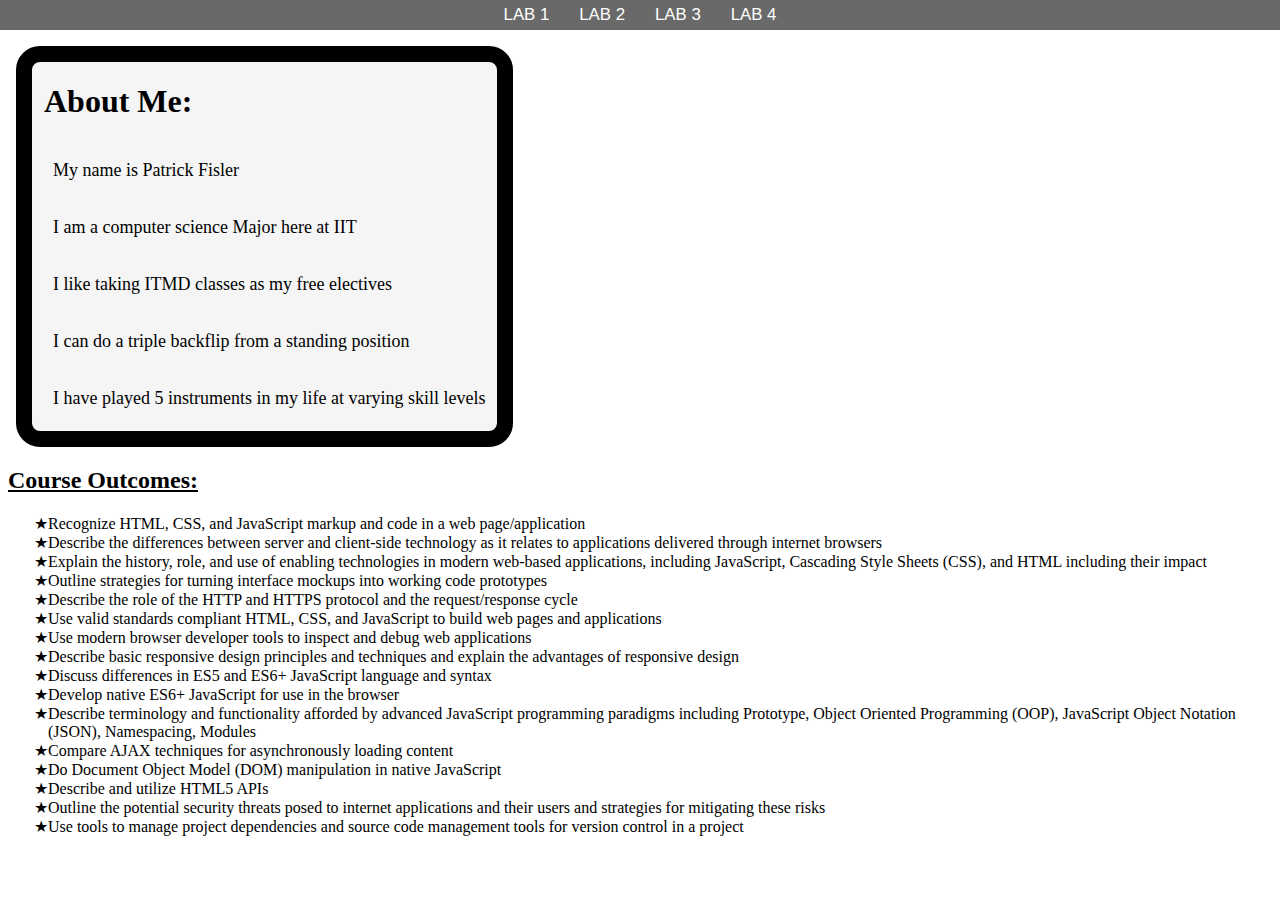
<file: index.html>
<!DOCTYPE html>
<html lang="en">
<head>
    <meta charset="UTF-8">
    <meta name="viewport" content="width=device-width, initial-scale=1.0">
    <title>ITMD441 Landing Page</title>
    <link rel="stylesheet" href="nav-style.css">
    <link rel="stylesheet" href="style.css">
</head>
<body>
    <nav id="navigation">
        <ul>
            <li><a href="index.html">Lab 1</a></li>
            <li><a href="Lab2/index.html">Lab 2</a></li>
            <li><a href="Lab3/index.html">Lab 3</a></li>
            <li><a href="Lab4/index.html">Lab 4</a></li>
        </ul>
    </nav>
    <div id="personal">
        <h1>About Me:</h1>
        <p>My name is Patrick Fisler</p>
        <p>I am a computer science Major here at IIT</p>
        <p>I like taking ITMD classes as my free electives</p>
        <p>I can do a triple backflip from a standing position</p>
        <p>I have played 5 instruments in my life at varying skill levels</p>
    </div>
    <div id="course">
        <h2>Course Outcomes:</h2>
        <ul>
            <li>Recognize HTML, CSS, and JavaScript markup and code in a web page/application</li>
            <li>Describe the differences between server and client-side technology as it relates to applications delivered through internet browsers</li>
            <li>Explain the history, role, and use of enabling technologies in modern web-based applications, including JavaScript, Cascading Style Sheets (CSS), and HTML including their impact                </li>
            <li>Outline strategies for turning interface mockups into working code prototypes</li>
            <li>Describe the role of the HTTP and HTTPS protocol and the request/response cycle</li>
            <li>Use valid standards compliant HTML, CSS, and JavaScript to build web pages and applications</li>
            <li>Use modern browser developer tools to inspect and debug web applications</li>
            <li>Describe basic responsive design principles and techniques and explain the advantages of responsive design</li>
            <li>Discuss differences in ES5 and ES6+ JavaScript language and syntax</li>
            <li>Develop native ES6+ JavaScript for use in the browser</li>
            <li>Describe terminology and functionality afforded by advanced JavaScript programming paradigms including Prototype, Object Oriented Programming (OOP), JavaScript Object Notation (JSON), Namespacing, Modules</li>
            <li>Compare AJAX techniques for asynchronously loading content</li>
            <li>Do Document Object Model (DOM) manipulation in native JavaScript</li>
            <li>Describe and utilize HTML5 APIs</li>
            <li>Outline the potential security threats posed to internet applications and their users and strategies for mitigating these risks</li>
            <li>Use tools to manage project dependencies and source code management tools for version control in a project</li>
        </ul>
    </div>
</body>
</html>
</file>
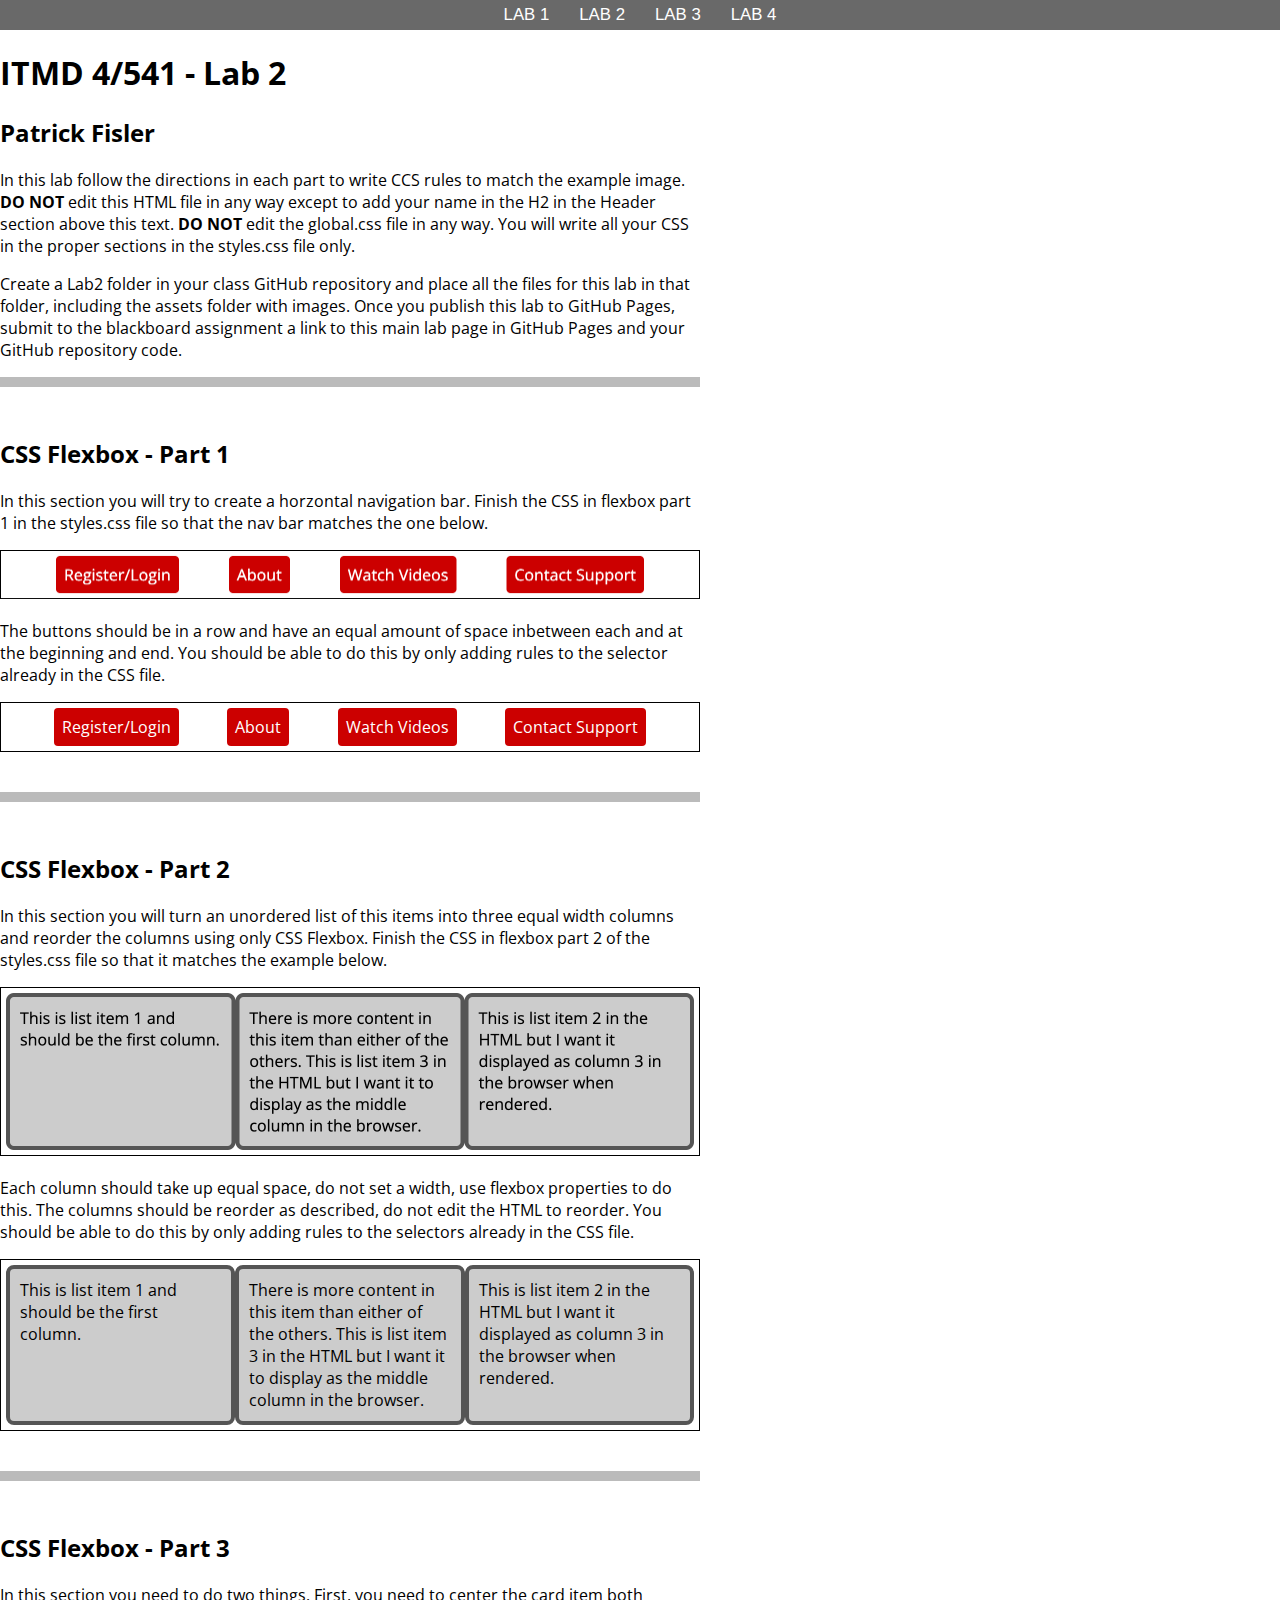
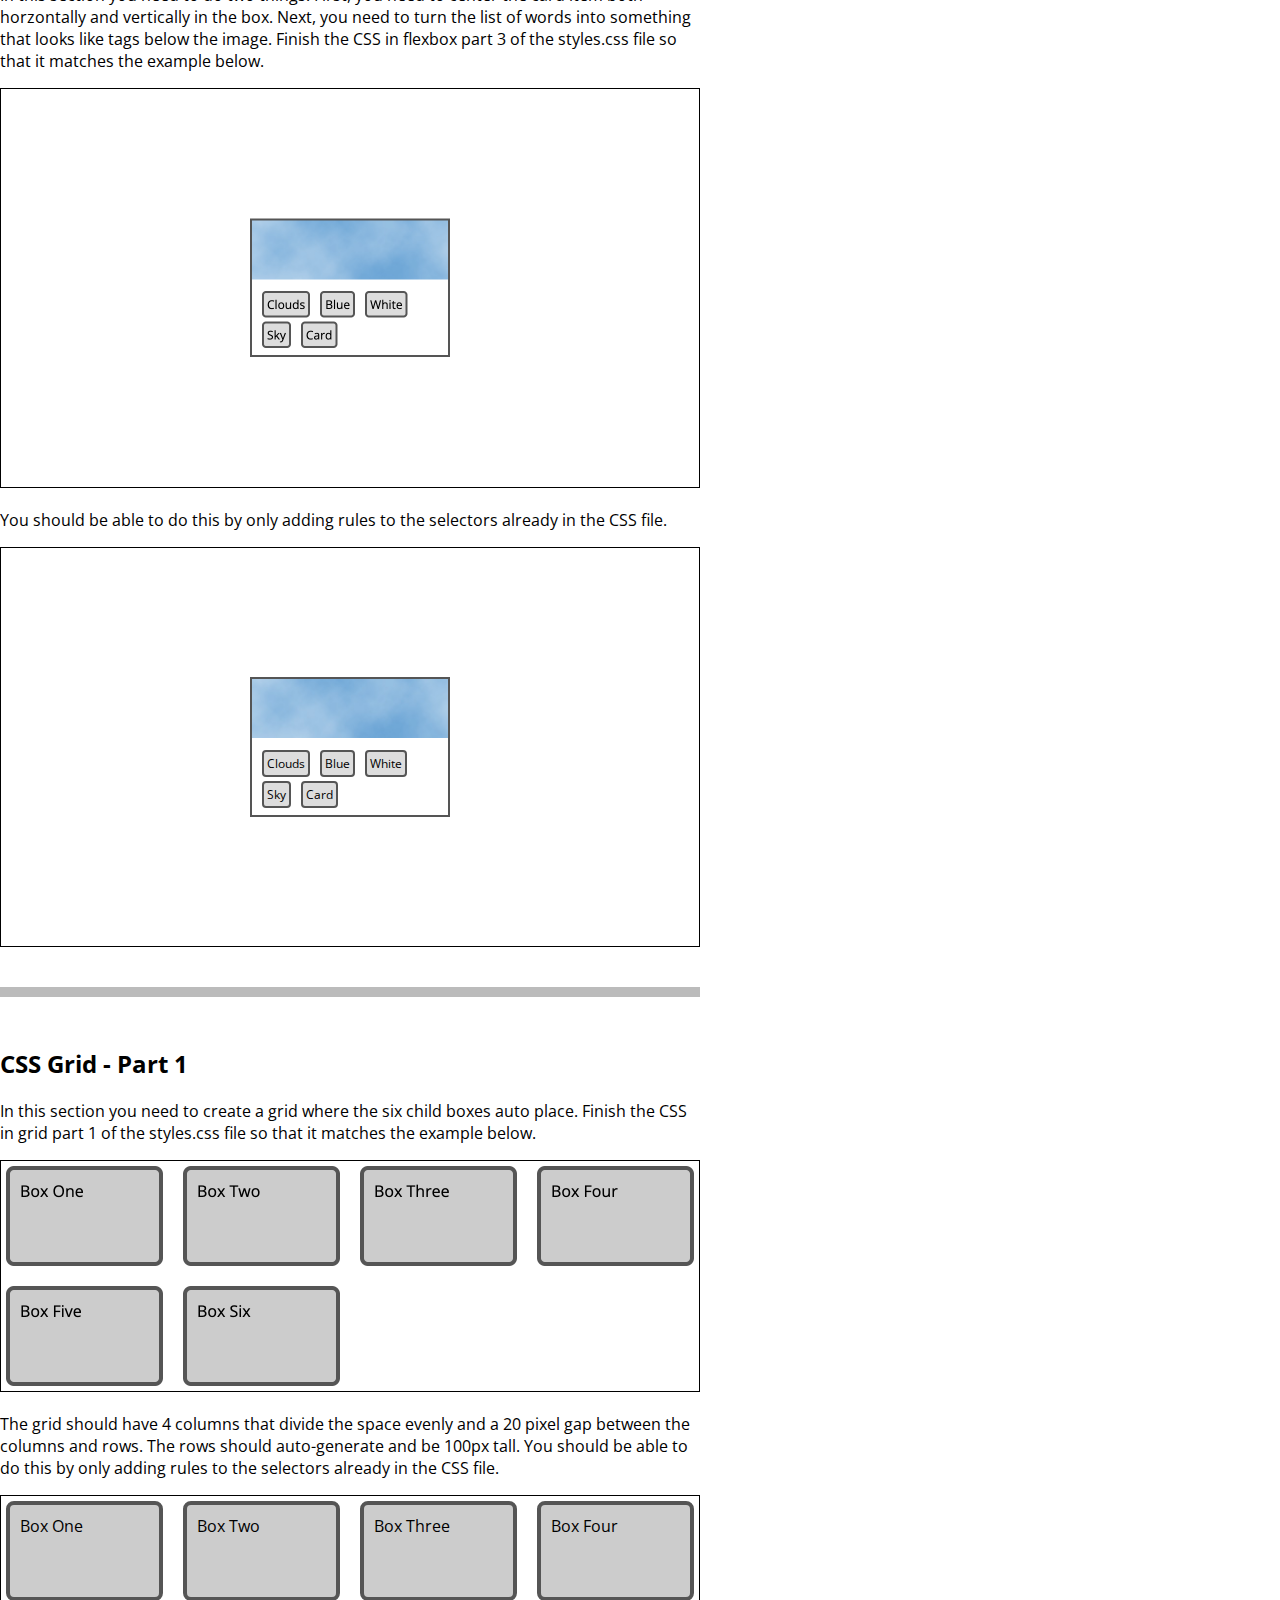
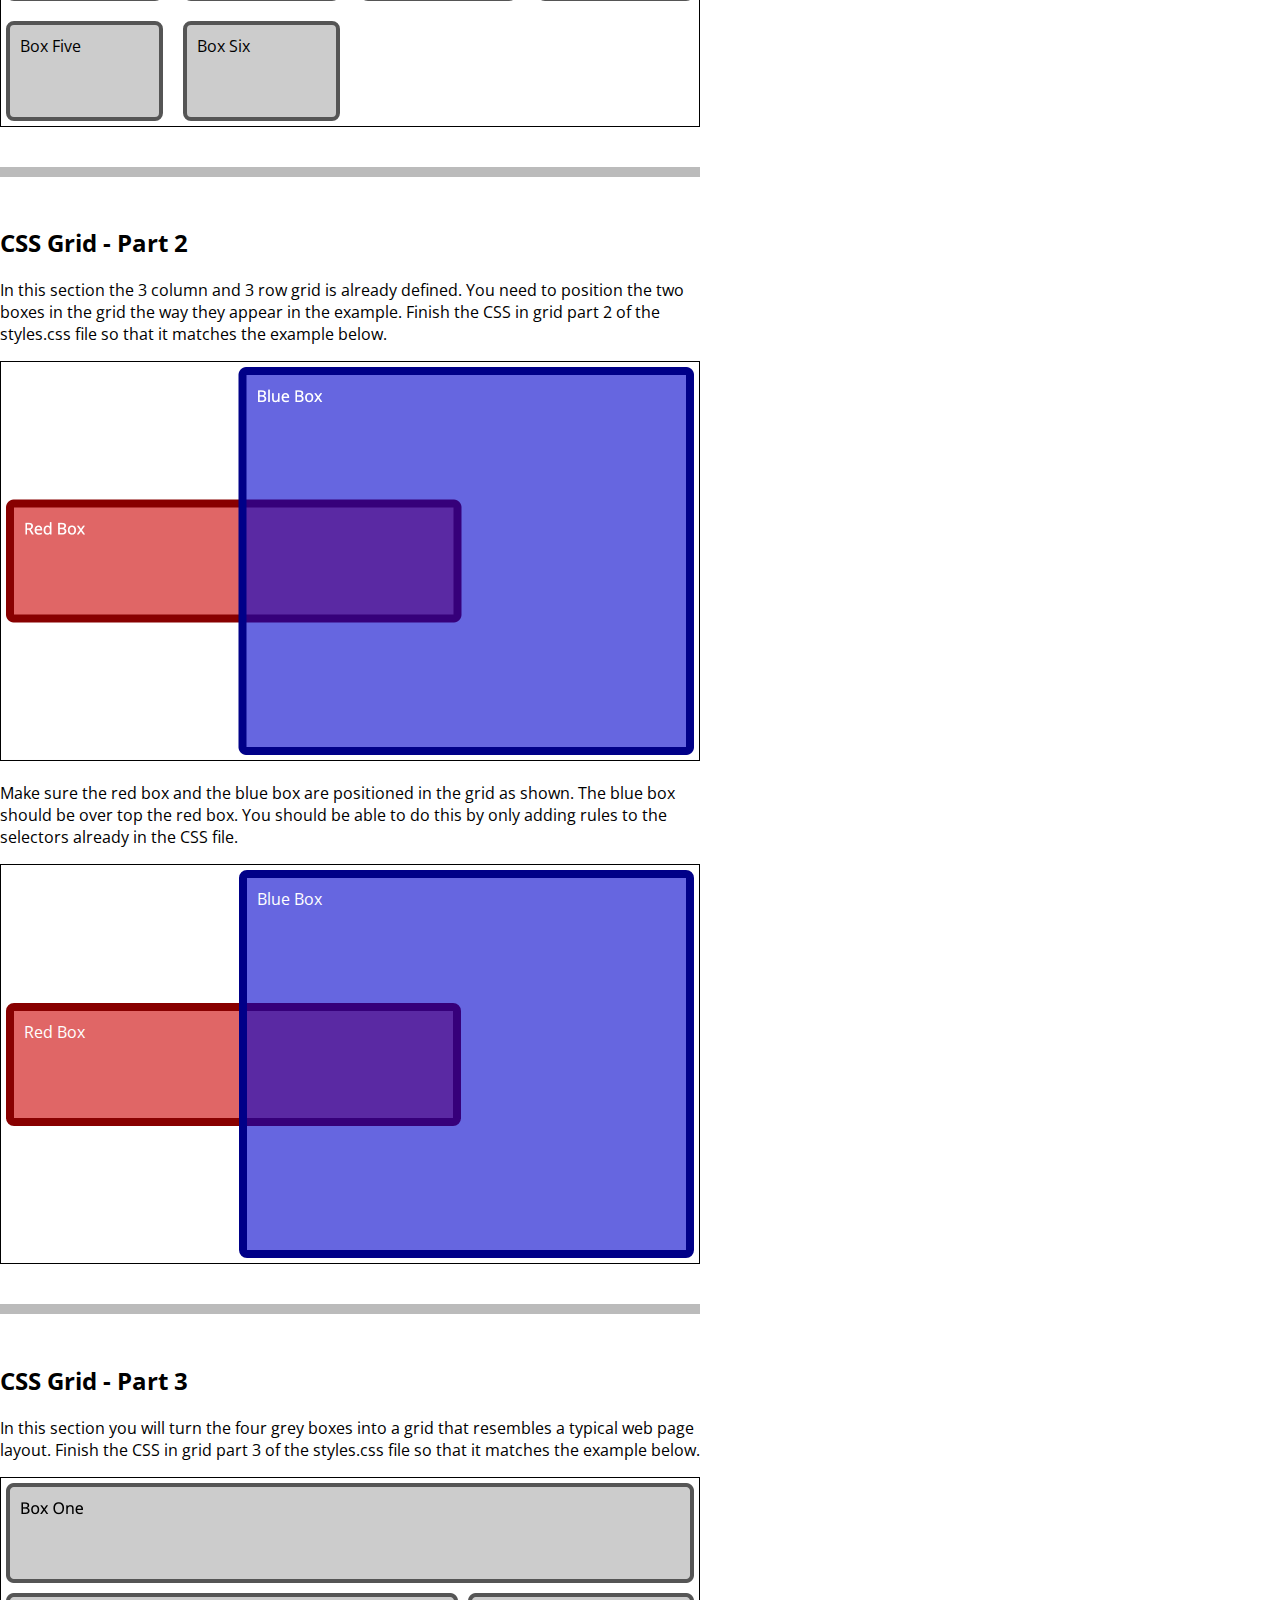
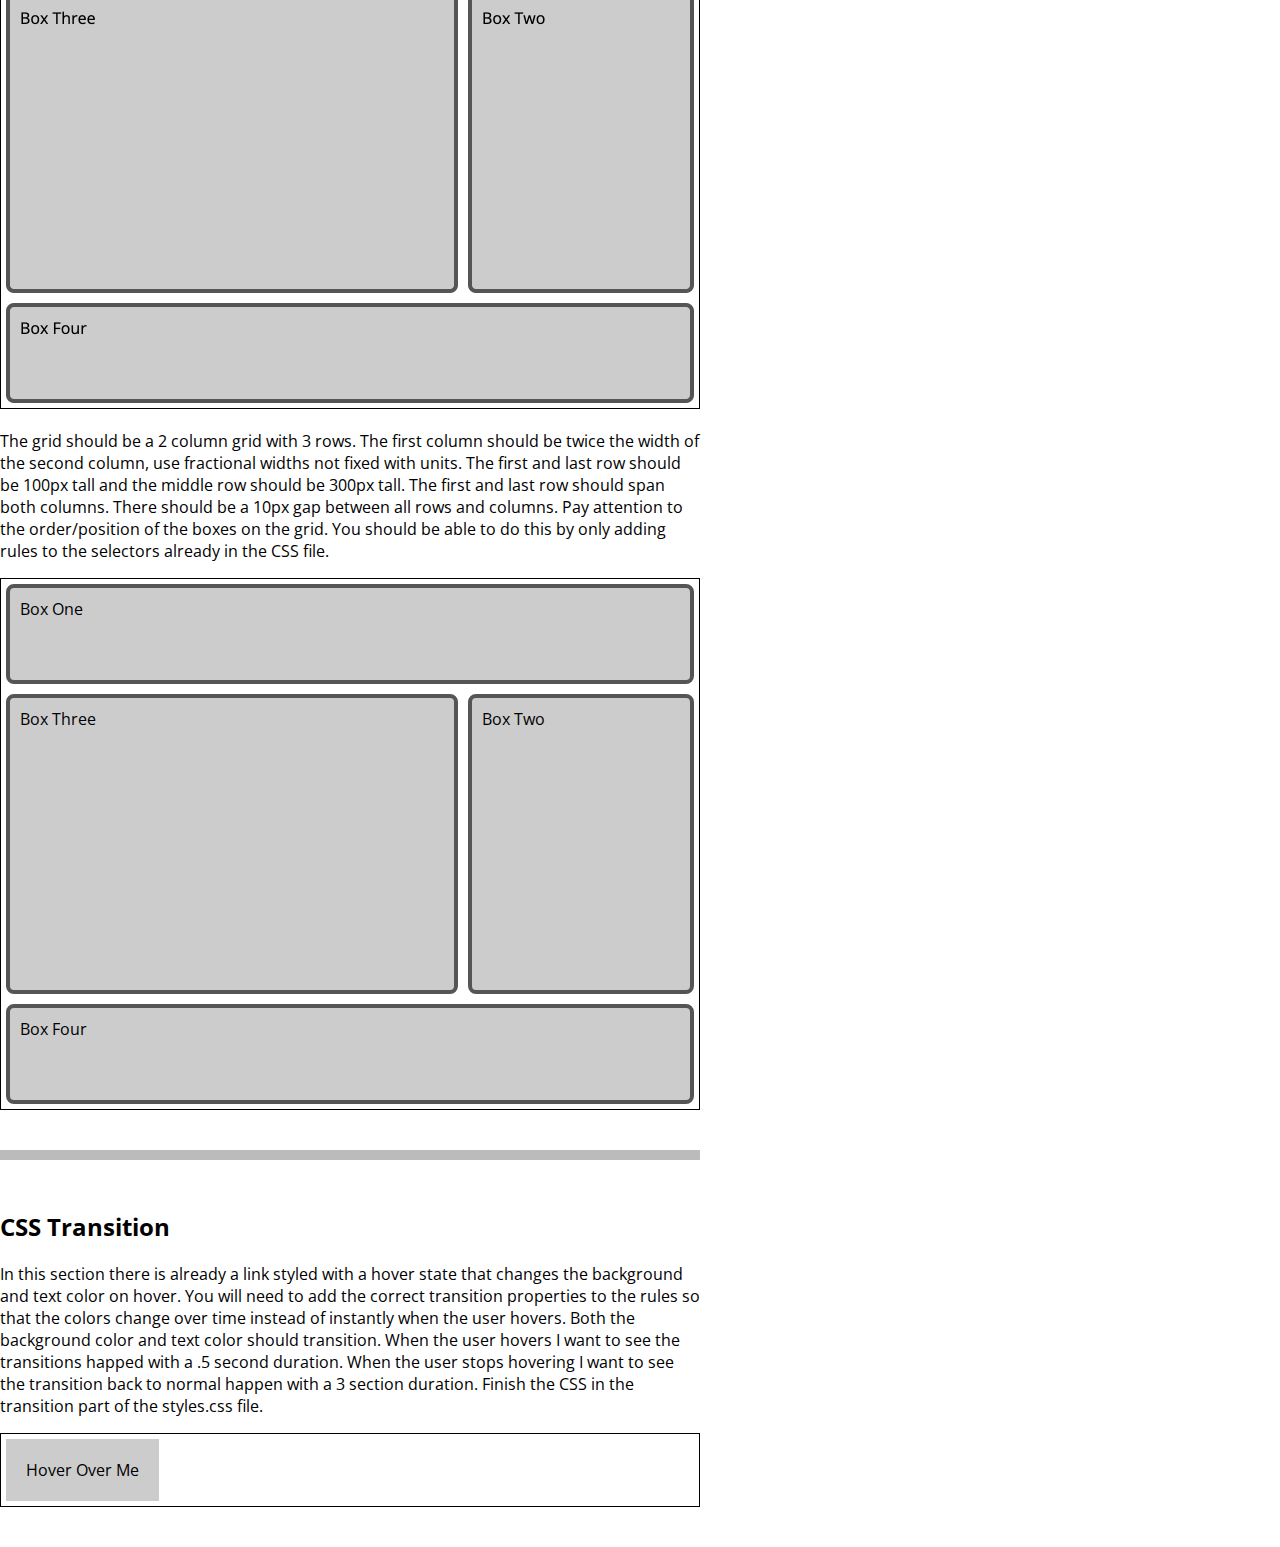
<file: Lab2/index.html>
<!DOCTYPE html>
<html lang="en">
<head>
  <meta charset="UTF-8">
  <meta http-equiv="X-UA-Compatible" content="IE=edge">
  <meta name="viewport" content="width=device-width, initial-scale=1.0">
  <title>ITMD 4/541 - Lab 2</title>
  <link rel="preconnect" href="https://fonts.googleapis.com">
  <link rel="preconnect" href="https://fonts.gstatic.com" crossorigin>
  <link href="https://fonts.googleapis.com/css2?family=Open+Sans:ital,wght@0,400;0,700;1,400&display=swap" rel="stylesheet">
  <link href="assets/global.css" rel="stylesheet">
  <link href="styles.css" rel="stylesheet">
  <link rel="stylesheet" href="../nav-style.css">
</head>
<body>
  <nav id="navigation">
    <ul>
        <li><a href="../index.html">Lab 1</a></li>
        <li><a href="../Lab2/index.html">Lab 2</a></li>
        <li><a href="../Lab3/index.html">Lab 3</a></li>
        <li><a href="../Lab4/index.html">Lab 4</a></li>
    </ul>
  </nav>
  <header class="w700">
    <h1>ITMD 4/541 - Lab 2</h1>
    <h2>Patrick Fisler</h2>
    <p>In this lab follow the directions in each part to write CCS rules to match the example image. <strong>DO NOT</strong> edit this HTML file in any way except to add your name in the H2 in the Header section above this text. <strong>DO NOT</strong> edit the global.css file in any way. You will write all your CSS in the proper sections in the styles.css file only.</p>
    <p>Create a Lab2 folder in your class GitHub repository and place all the files for this lab in that folder, including the assets folder with images. Once you publish this lab to GitHub Pages, submit to the blackboard assignment a link to this main lab page in GitHub Pages and your GitHub repository code.</p>
  </header>
  <section id="flex-section1" class="w700">
    <h2>CSS Flexbox - Part 1</h2>
    <p>In this section you will try to create a horzontal navigation bar. Finish the CSS in flexbox part 1 in the styles.css file so that the nav bar matches the one below.</p>
    <img src="assets/flex-p1.png" alt="flexbox part 1 example" width="700">
    <p>The buttons should be in a row and have an equal amount of space inbetween each and at the beginning and end. You should be able to do this by only adding rules to the selector already in the CSS file.</p>
    <div class="box">
      <nav>
        <ul>
          <li><a class="btn" href="#/register">Register/Login</a></li>
          <li><a class="btn" href="#/about">About</a></li>
          <li><a class="btn" href="#/videos">Watch Videos</a></li>
          <li><a class="btn" href="#/support">Contact Support</a></li>
        </ul>
      </nav>
    </div>
  </section>
  <section id="flex-section2" class="w700">
    <h2>CSS Flexbox - Part 2</h2>
    <p>In this section you will turn an unordered list of this items into three equal width columns and reorder the columns using only CSS Flexbox. Finish the CSS in flexbox part 2 of the styles.css file so that it matches the example below.</p>
    <img src="assets/flex-p2.png" alt="flexbox part 2 example" width="700">
    <p>Each column should take up equal space, do not set a width, use flexbox properties to do this. The columns should be reorder as described, do not edit the HTML to reorder. You should be able to do this by only adding rules to the selectors already in the CSS file.</p>
    <div class="box">
      <nav>
        <ul>
          <li class="greybox item1">This is list item 1 and should be the first column.</li>
          <li class="greybox item2">This is list item 2 in the HTML but I want it displayed as column 3 in the browser when rendered.</li>
          <li class="greybox item3">There is more content in this item than either of the others. This is list item 3 in the HTML but I want it to display as the middle column in the browser.</li>
        </ul>
      </nav>
    </div>
  </section>
  <section id="flex-section3" class="w700">
    <h2>CSS Flexbox - Part 3</h2>
    <p>In this section you need to do two things. First, you need to center the card item both horzontally and vertically in the box. Next, you need to turn the list of words into something that looks like tags below the image. Finish the CSS in flexbox part 3 of the styles.css file so that it matches the example below.</p>
    <img src="assets/flex-p3.png" alt="flexbox part 3 example" width="700">
    <p>You should be able to do this by only adding rules to the selectors already in the CSS file.</p>
    <div class="box h400">
      <div class="card">
        <img src="assets/clouds.jpg" alt="clouds" width="200">
        <div class="tags">
          <ul>
            <li>Clouds</li>
            <li>Blue</li>
            <li>White</li>
            <li>Sky</li>
            <li>Card</li>
          </ul>
        </div>
      </div>
    </div>
  </section>
  <section id="grid-section1" class="w700">
    <h2>CSS Grid - Part 1</h2>
    <p>In this section you need to create a grid where the six child boxes auto place. Finish the CSS in grid part 1 of the styles.css file so that it matches the example below.</p>
    <img src="assets/grid-p1.png" alt="grid part 1 example" width="700">
    <p>The grid should have 4 columns that divide the space evenly and a 20 pixel gap between the columns and rows. The rows should auto-generate and be 100px tall. You should be able to do this by only adding rules to the selectors already in the CSS file.</p>
    <div class="box">
      <div class="grid">
        <div class="greybox">Box One</div>
        <div class="greybox">Box Two</div>
        <div class="greybox">Box Three</div>
        <div class="greybox">Box Four</div>
        <div class="greybox">Box Five</div>
        <div class="greybox">Box Six</div>
      </div>
    </div>
    </div>
  </section>
  <section id="grid-section2" class="w700">
    <h2>CSS Grid - Part 2</h2>
    <p>In this section the 3 column and 3 row grid is already defined. You need to position the two boxes in the grid the way they appear in the example. Finish the CSS in grid part 2 of the styles.css file so that it matches the example below.</p>
    <img src="assets/grid-p2.png" alt="grid part 2 example" width="700">
    <p>Make sure the red box and the blue box are positioned in the grid as shown. The blue box should be over top the red box. You should be able to do this by only adding rules to the selectors already in the CSS file.</p>
    <div class="box h400">
      <div class="grid">
        <div class="gridboxblue">Blue Box</div>
        <div class="gridboxred">Red Box</div>
      </div>
    </div>
    </div>
  </section>
  <section id="grid-section3" class="w700">
    <h2>CSS Grid - Part 3</h2>
    <p>In this section you will turn the four grey boxes into a grid that resembles a typical web page layout. Finish the CSS in grid part 3 of the styles.css file so that it matches the example below.</p>
    <img src="assets/grid-p3.png" alt="grid part 3 example" width="700">
    <p>The grid should be a 2 column grid with 3 rows. The first column should be twice the width of the second column, use fractional widths not fixed with units. The first and last row should be 100px tall and the middle row should be 300px tall. The first and last row should span both columns. There should be a 10px gap between all rows and columns. Pay attention to the order/position of the boxes on the grid. You should be able to do this by only adding rules to the selectors already in the CSS file.</p>
    <div class="box">
      <div class="grid">
        <div class="greybox box1">Box One</div>
        <div class="greybox box2">Box Two</div>
        <div class="greybox box3">Box Three</div>
        <div class="greybox box4">Box Four</div>
      </div>
    </div>
    </div>
  </section>
  <section id="transition-section" class="w700">
    <h2>CSS Transition</h2>
    <p>In this section there is already a link styled with a hover state that changes the background and text color on hover. You will need to add the correct transition properties to the rules so that the colors change over time instead of instantly when the user hovers. Both the background color and text color should transition. When the user hovers I want to see the transitions happed with a .5 second duration. When the user stops hovering I want to see the transition back to normal happen with a 3 section duration. Finish the CSS in the transition part of the styles.css file.</p>
    <div class="box">
      <a href="#">Hover Over Me</a>
    </div>
    </div>
  </section>
</body>
</html>
</file>
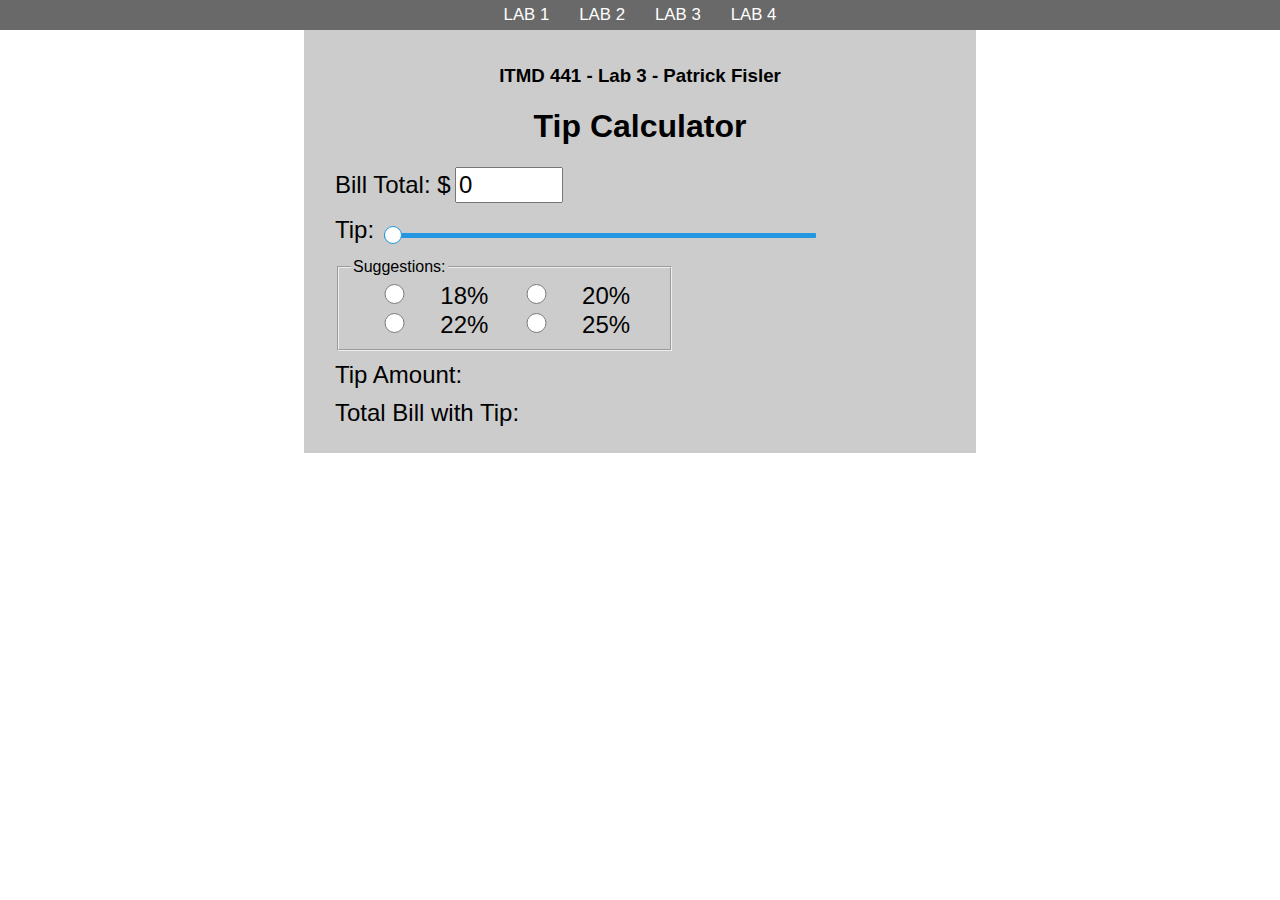
<file: Lab3/index.html>
<!DOCTYPE html>
<html lang="en">
<head>
    <meta charset="UTF-8">
    <meta http-equiv="X-UA-Compatible" content="IE=edge">
    <meta name="viewport" content="width=device-width, initial-scale=1.0">
    <title>Tip Calculator</title>
    <link rel="stylesheet" href="../nav-style.css">
    <link rel="stylesheet" href="style.css">
    <script src="script.js"></script>
</head>
<body>
    <nav id="navigation">
        <ul>
            <li><a href="../index.html">Lab 1</a></li>
            <li><a href="../Lab2/index.html">Lab 2</a></li>
            <li><a href="../Lab3/index.html">Lab 3</a></li>
            <li><a href="../Lab4/index.html">Lab 4</a></li>
        </ul>
    </nav>
    <div id="calc-box">
        <h3 class="heading">ITMD 441 - Lab 3 - Patrick Fisler</h3>
        <h1 class="heading">Tip Calculator</h1>
        <form action="script.js">
            <div class="form-item">
                <label for="total">Bill Total: </label>
                <span class="currency-code">$</span>
                <input type="text" name="total" id="total" value="0">
            </div>
            <div class="form-item" id="slider-div">
                <label for="tip-slider">Tip: </label>
                <input type="range" min="0" max="100" value="0" name="tip-slider" id="tip-slider">

                <input type="text" id="tip-percentage" disabled>
            </div>
            <div class="form-item">
                <fieldset id="radio-group">
                    <legend>Suggestions: </legend>
                    <div>
                        <input type="radio" value="18" name="suggested-tip" id="suggested-tip18">
                        <label for="suggested-tip18">18%</label>
                        
                        <input type="radio" value="20" name="suggested-tip" id="suggested-tip20">
                        <label for="suggested-tip20">20%</label>
                        
                        <input type="radio" value="22" name="suggested-tip" id="suggested-tip22">
                        <label for="suggested-tip22">22%</label>
                    
                        <input type="radio" value="25" name="suggested-tip" id="suggested-tip25">
                        <label for="suggested-tip25">25%</label>
                    </div>
                </fieldset>
            </div>
            <div class="form-item">
                <label for="tip-amount">Tip Amount: </label>
                <input type="text" name="tip-amount" id="tip-amount" disabled>
            </div>
            <div class="form-item">
                <label for="total-tip">Total Bill with Tip: </label>
                <input type="text" name="total-tip" id="total-tip" disabled>
            </div>
<!--            <div>
                <label for="submit">TEST HERE</label>
                <input type="button" value="Submit" name="submit" id="submit">
            </div> -->
        </form>
    </div>
</body>
</html>
</file>
<file: nav-style.css>
#navigation {
    background-color: dimgray;
    width: 100%;
    display: flex;
    justify-content: center;
}
  
  #navigation ul {
    list-style-type: none;
    margin: 0;
    padding: 0;
    overflow: hidden;
}
  
  #navigation ul li {
    float: left;
    padding-bottom: 0;
}
  
  #navigation ul li a {
    display: block;
    padding: 5px 15px;
    font-size: 105%;
    color: #fff;
    text-decoration: none;
    text-transform: uppercase;
    font-family:'Lucida Sans', 'Lucida Sans Regular', 'Lucida Grande', 'Lucida Sans Unicode', Geneva, Verdana, sans-serif;
}
  
  #navigation ul li a:hover {
    background-color: gray;
    color: #000;
}

body {
    margin: 0;
}
</file>
<file: style.css>
#personal {
    border-style: solid;
    border-width: 1em;
    border-radius: 1.5em;
    padding-left: 0.75em;
    padding-right: 0.75em;
    padding-bottom: .25em;
    margin: 1em;
    display: flex;
    flex-direction: column;
    flex-basis: auto;
    width: max-content;
    background-color: whitesmoke;
}

#personal p {
    padding-left: .5em;
    font-size: large;
}

#course {
    padding-left: .5em;
}

#course h2 {
    text-decoration: underline;
}

#course ul{
    list-style-type: "\2605";
}

#course li.menu-item:not(:last-child) {
    margin-bottom: 3px;
}
</file>
<file: Lab2/assets/global.css>
/* Global CSS - Do Not Edit */

* {
  box-sizing: border-box;
  font-family: 'Open Sans', sans-serif;
}

section {
  padding: 30px 0 40px;
  border-top: 10px solid #bbb;
}

.btn {
  background-color: #cc0000;
  padding: 8px;
  color: #fff;
  display: inline-block;
  text-decoration: none;
  border-radius: 4px;
  font-size: 1rem;
}

.box {
  border: 1px solid #000;
  padding: 5px;
}

img {
  max-width: 100%;
}

.w700 {
  width: 700px;
}

.h500 {
  height: 500px;
}

.h400 {
  height: 400px;
}

.greybox {
  background-color: #ccc;
  color: #000;
  padding: 10px;
  border: 4px solid #555;
  border-radius: 8px;
}

.gridboxblue {
  background-color:rgba(0,0,204,.6);
  color: #fff;
  padding: 10px;
  border: 8px solid #000088;
  border-radius: 8px;
}

.gridboxred {
  background-color: rgba(204,0,0,.6);
  color: #fff;
  padding: 10px;
  border: 8px solid #880000;
  border-radius: 8px;
}

.card {
  width: 200px;
  border: 2px solid #555;
}

.tags {
  padding: 5px;
}

.tags li {
  background-color: #ddd;
  color: #000;
  padding: 3px;
  border: 2px solid #555;
  border-radius: 4px;
  font-size: .75rem;
  margin: 2px 5px;
}

#grid-section2 .grid {
	display: grid;
	grid-template-columns: 1fr 1fr 1fr;
	grid-template-rows: 1fr 1fr 1fr;
	grid-gap: 10px;
  height: 100%;
}
</file>
<file: Lab2/styles.css>
/* Flexbox Part 1 */

#flex-section1 ul {
	display: flex;
	justify-content: space-evenly;
	list-style: none;
	padding: 0;
	margin: 0;
}

/* end Flexbox Part 1 */


/* Flexbox Part 2 */

#flex-section2 ul {
	display: flex;
	list-style: none;
	padding: 0;
	margin: 0;
}

#flex-section2 li {
	flex-basis: 0;
	flex-grow: 1;
}

#flex-section2 .item1 {
	order: 1;
}

#flex-section2 .item2 {
	order: 3;
}

#flex-section2 .item3 {
	order: 2;
}

/* end Flexbox Part 2 */


/* Flexbox Part 3 */

#flex-section3 .box {
	display: flex;
	justify-content: center;
	align-items: center;
}

#flex-section3 .tags ul {
	display: flex;
	list-style: none;
	padding: 0;
	margin: 0;
	flex-wrap: wrap;
}

/* end Flexbox Part 3 */


/* Grid Part 1 */

#grid-section1 .grid {
	display: grid;
	grid-template-columns: 1fr 1fr 1fr 1fr;
	grid-auto-rows: 100px;
	gap: 20px;
}

/* end Grid Part 1 */


/* Grid Part 2 */

#grid-section2 .gridboxblue {
	grid-column-start: 2;
	grid-column-end: span 2;
	grid-row-start: 1;
	grid-row-end: span 3;
	z-index: 1;
}

#grid-section2 .gridboxred {
	grid-column-start: 1;
	grid-column-end: span 2;
	grid-row-start: 2;
	grid-row-end: span 1;
}

/* end Grid Part 2 */


/* Grid Part 3 */

#grid-section3 .grid {
	display: grid;
	grid-template-columns: 2fr 1fr;
	grid-template-rows: 100px 300px 100px;
	gap: 10px;
}

#grid-section3 .box1 {
	grid-column-start: 1;
	grid-column-end: span 2;
	grid-row-start: 1;
	grid-row-end: span 1;
}

#grid-section3 .box2 {
	grid-column-start: 2;
	grid-column-end: span 1;
	grid-row-start: 2;
	grid-row-end: span 1;
}

#grid-section3 .box3 {
	grid-column-start: 1;
	grid-column-end: span 1;
	grid-row-start: 2;
	grid-row-end: span 1;
}

#grid-section3 .box4 {
	grid-column-start: 1;
	grid-column-end: span 2;
	grid-row-start: 3;
	grid-row-end: span 1;
}

/* end Grid Part 3 */


/* Transition Part */

#transition-section .box a {
	display: inline-block;
	background-color: #ccc;
	color: #000;
	padding: 20px;
	text-decoration: none;

	transition-duration: 3s;
}

#transition-section .box a:hover {
	background-color: #cc0000;
	color: #fff;
	
	transition-duration: 0.5s;
}

/* end Transition Part */
</file>
<file: Lab3/style.css>
* {
    font-family: Verdana, Geneva, Tahoma, sans-serif;
}

#calc-box {
    size: 100px 100px;
    background-color: #ccc;
    margin: auto;
    width: 50%;
    padding: 1em;
}

.heading {
    text-align: center;
}

.form-item {
    margin: 10px 15px;
}

.form-item span {
    font-size: 1.5em;
}

*:disabled {
    background-color: #ccc;
    border: none;
    padding: 0;
    margin: 0;
    font-size: 1.5em;
    font: bold;
    color: darkred;
}

#tip-slider {
  height: 25px;
  -webkit-appearance: none;
  margin: 10px 10px 0px 10px;
  width: 75%;
  background-color: #ccc;
}

#tip-slider:focus {
  outline: none;
}

#tip-slider::-webkit-slider-runnable-track {
  width: 100%;
  height: 5px;
  cursor: pointer;
  animate: 0.2s;
  box-shadow: 0px 0px 0px #000000;
  background: #2497E3;
  border-radius: 1px;
  border: 0px solid #000000;
}

#tip-slider::-webkit-slider-thumb {
  box-shadow: 0px 0px 0px #000000;
  border: 1px solid #2497E3;
  height: 18px;
  width: 18px;
  border-radius: 25px;
  background: #FFFFFF;
  cursor: pointer;
  -webkit-appearance: none;
  margin-top: -7px;
}

#tip-slider:focus::-webkit-slider-runnable-track {
  background: #2497E3;
}

#tip-slider::-moz-range-track {
  width: 100%;
  height: 5px;
  cursor: pointer;
  animate: 0.2s;
  box-shadow: 0px 0px 0px #000000;
  background: #2497E3;
  border-radius: 1px;
  border: 0px solid #000000;
}

#tip-slider::-moz-range-thumb {
  box-shadow: 0px 0px 0px #000000;
  border: 1px solid #2497E3;
  height: 18px;
  width: 18px;
  border-radius: 25px;
  background: #FFFFFF;
  cursor: pointer;
}

#tip-slider::-ms-track {
  width: 100%;
  height: 5px;
  cursor: pointer;
  animate: 0.2s;
  background: transparent;
  border-color: transparent;
  color: transparent;
}

#tip-slider::-ms-fill-lower {
  background: #2497E3;
  border: 0px solid #000000;
  border-radius: 2px;
  box-shadow: 0px 0px 0px #000000;
}

#tip-slider::-ms-fill-upper {
  background: #2497E3;
  border: 0px solid #000000;
  border-radius: 2px;
  box-shadow: 0px 0px 0px #000000;
}

#tip-slider::-ms-thumb {
  margin-top: 1px;
  box-shadow: 0px 0px 0px #000000;
  border: 1px solid #2497E3;
  height: 18px;
  width: 18px;
  border-radius: 25px;
  background: #FFFFFF;
  cursor: pointer;
}

#tip-slider:focus::-ms-fill-lower {
  background: #2497E3;
}

#tip-slider:focus::-ms-fill-upper {
  background: #2497E3;
}

#slider-div {
    width: 90%;
    white-space: nowrap;
    display: flex;
    align-items: center;
}

#tip-percentage {
    width: 70px;
}

#radio-group {
    padding: auto;
    display: inline;
}

label {
    font-size: 1.5em;
}

input[type=radio] {
    border: 0px;
    width: 25%;
    height: 1.5em;
}

#total {
    width: 100px;
    height: 30px;
    font-size: 1.5em;
}
</file>
